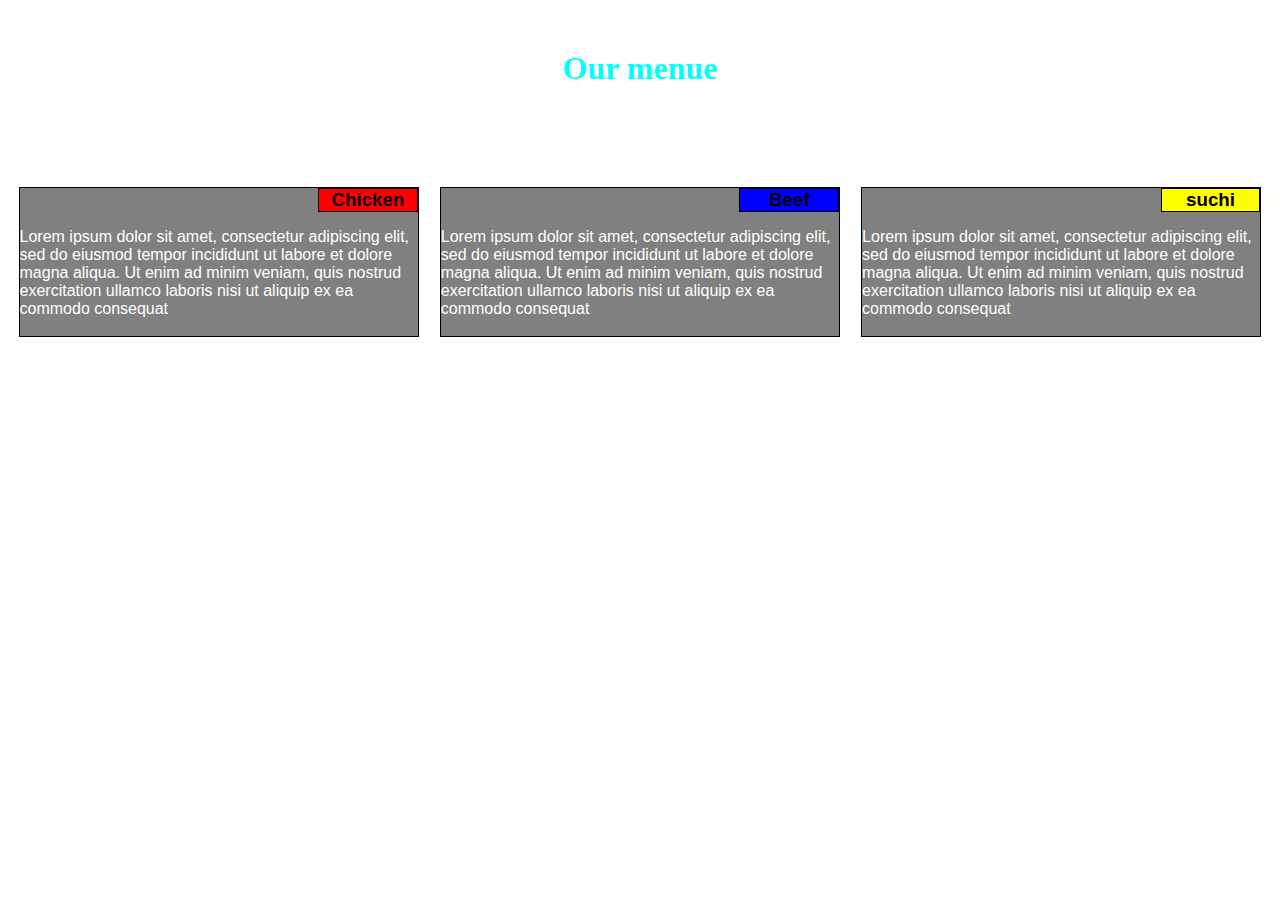
<file: index.html>
<!Doctype html>
<html lang="en">
<head>
<meta charset="utf-8" >
    <meta name="viewport" content="width=device-width, initial-scale=1">
    <title>Module 2 Assignment solution</title>
    <link rel="stylesheet" href="External.css">
        <style>
            
    </style>
    
</head>
                            <body>
                                <h1>Our menue</h1>
                                <article>
                              
                                <div class="col-lg-4 col-md-6 col-ld-12"> 
                                    
                                     <div class="L">
                                         <h3  id="c">Chicken</h3>
                                       
                               <p class="A">   Lorem ipsum dolor sit amet, consectetur adipiscing elit, sed do eiusmod tempor incididunt ut labore et dolore magna aliqua. Ut enim ad minim veniam, quis nostrud exercitation ullamco laboris nisi ut aliquip ex ea commodo consequat</p>
                                     </div>   
                                </div>
                           
                                <div class="col-lg-4 col-md-6 col-ld-12">
                                     <div class="L"> 
                                         <h3 id="B" >Beef</h3>
                                               <p class="A">   Lorem ipsum dolor sit amet, consectetur adipiscing elit, sed do eiusmod tempor incididunt ut labore et dolore magna aliqua. Ut enim ad minim veniam, quis nostrud exercitation ullamco laboris nisi ut aliquip ex ea commodo consequat</p>
                                    </div>
                                </div>
                                
                                <div class="col-lg-4 col-md-12 col-ld-12">
                                     <div class="L">
                                         <h3  id="s">suchi</h3>
                                    
                                    <p class="A"> 
                    
                                        Lorem ipsum dolor sit amet, consectetur adipiscing elit, sed do eiusmod tempor incididunt ut labore et dolore magna aliqua. Ut enim ad minim veniam, quis nostrud exercitation ullamco laboris nisi ut aliquip ex ea commodo consequat</p>
                                    </div>
                                </div>
                               </article>
                               
                                
                                
                                
                            </body>
</html>
</file>
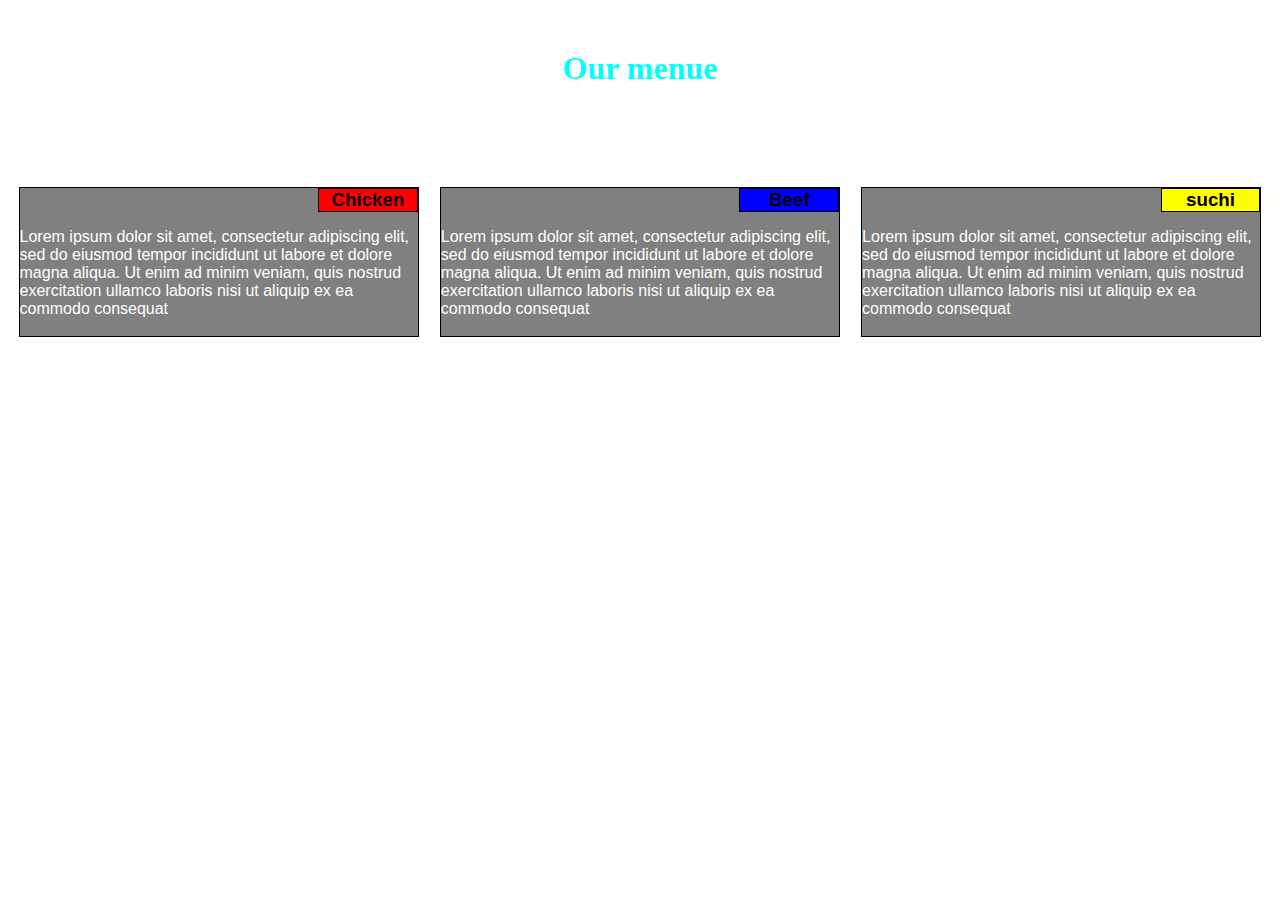
<file: Untitled-1.html>
<!Doctype html>
<html lang="en">
<head>
<meta charset="utf-8" >
    <meta name="viewport" content="width=device-width, initial-scale=1">
    <title>Module 2 Assignment solution</title>
    <link rel="stylesheet" href="External.css">
        <style>
            
    </style>
    
</head>
                            <body>
                                <h1>Our menue</h1>
                                <article>
                              
                                <div class="col-lg-4 col-md-6 col-ld-12"> 
                                    
                                     <div class="L">
                                         <h3  id="c">Chicken</h3>
                                       
                               <p class="A">   Lorem ipsum dolor sit amet, consectetur adipiscing elit, sed do eiusmod tempor incididunt ut labore et dolore magna aliqua. Ut enim ad minim veniam, quis nostrud exercitation ullamco laboris nisi ut aliquip ex ea commodo consequat</p>
                                     </div>   
                                </div>
                           
                                <div class="col-lg-4 col-md-6 col-ld-12">
                                     <div class="L"> 
                                         <h3 id="B" >Beef</h3>
                                               <p class="A">   Lorem ipsum dolor sit amet, consectetur adipiscing elit, sed do eiusmod tempor incididunt ut labore et dolore magna aliqua. Ut enim ad minim veniam, quis nostrud exercitation ullamco laboris nisi ut aliquip ex ea commodo consequat</p>
                                    </div>
                                </div>
                                
                                <div class="col-lg-4 col-md-12 col-ld-12">
                                     <div class="L">
                                         <h3  id="s">suchi</h3>
                                    
                                    <p class="A"> 
                    
                                        Lorem ipsum dolor sit amet, consectetur adipiscing elit, sed do eiusmod tempor incididunt ut labore et dolore magna aliqua. Ut enim ad minim veniam, quis nostrud exercitation ullamco laboris nisi ut aliquip ex ea commodo consequat</p>
                                    </div>
                                </div>
                               </article>
                               
                                
                                
                                
                            </body>
</html>
</file>
<file: External.css>
/*base style*/
*{box-sizing: border-box;}
h1{
    color: aqua;
    margin-top: 50px;
    margin-bottom: 100px;
    text-align: center;
    
}
#c{
    color: black;
     text-align: center;
     border:1px solid black;
        background-color: red;

    position: relative;
    right: -75%;
    width: 25%;
   margin-top: 0px;
     margin-bottom: 0px;
    
   
    
     
}
#B{
    color: black;
     text-align: center;
     border:1px solid black;
        background-color: blue;
    position: relative;
  right: -75%;
    width: 25%;
    margin-top: 0px;
     margin-bottom: 0px;
}
#s{
    color: black;
     text-align: center;
     border:1px solid black;
        background-color:yellow;
    position: relative;
    right: -75%;
    width: 25%;
    margin-top: 0px;
    margin-bottom: 0px;
    
  
}


.L{
 border: 1px solid black;
 background-color: gray;
 width:95%;
 height: 150px;
 font-family: Helvetica;
 color: white;
     margin-left: auto;
    margin-right: auto;
} 

/*large devices*/
 
@media (min-width: 992px) {
  .col-lg-1, .col-lg-2, .col-lg-3, .col-lg-4, .col-lg-5, .col-lg-6, .col-lg-7, .col-lg-8, .col-lg-9, .col-lg-10, .col-lg-11, .col-lg-12 {
    float: left;
    
  }
  .col-lg-1 {
    width: 8.33%;
  }
  .col-lg-2 {
    width: 16.66%;
  }
  .col-lg-3 {
    width: 25%;
  }
  .col-lg-4 {
    width: 33.33%;
  }
  .col-lg-5 {
    width: 41.66%;
  }
  .col-lg-6 {
    width: 50%;
  }
  .col-lg-7 {
    width: 58.33%;
  }
  .col-lg-8 {
    width: 66.66%;
  }
  .col-lg-9 {
    width: 74.99%;
  }
  .col-lg-10 {
    width: 83.33%;
  }
  .col-lg-11 {
    width: 91.66%;
  }
  .col-lg-12 {
    width: 100%;
  }
}

/********** Medium devices only **********/
@media (min-width: 768px) and (max-width: 991px) {
  .col-md-1, .col-md-2, .col-md-3, .col-md-4, .col-md-5, .col-md-6, .col-md-7, .col-md-8, .col-md-9, .col-md-10, .col-md-11, .col-md-12 {
    float: left;
      padding-bottom: 20px;
   
  }
  .col-md-1 {
    width: 8.33%;
  }
  .col-md-2 { 
    width: 16.66%;
  }
  .col-md-3 {
    width: 25%;
  }
  .col-md-4 {
    width: 33.33%;
  }
  .col-md-5 {
    width: 41.66%;
  }
  .col-md-6 {
    width: 50%;
  }
  .col-md-7 {
    width: 58.33%;
  }
  .col-md-8 {
    width: 66.66%;
  }
  .col-md-9 {
    width: 74.99%;
  }
  .col-md-10 {
    width: 83.33%;
  }
  .col-md-11 {
    width: 91.66%;
  }
  .col-md-12 {
    width: 100%;
  }
}
/**************************************/
@media  (max-width: 767px) {
  .col-ld-1, .col-ld-2, .col-ld-3, .col-ld-4, .col-ld-5, .col-ld-6, .col-ld-7, .col-ld-8, .col-ld-9, .col-ld-10, .col-ld-11, .col-ld-12 {
    float: left;
      padding-bottom: 20px;
   
  }
  .col-ld-1 {
    width: 8.33%;
  }
  .col-ld-2 { 
    width: 16.66%;
  }
  .col-ld-3 {
    width: 25%;
  }
  .col-ld-4 {
    width: 33.33%;
  }
  .col-ld-5 {
    width: 41.66%;
  }
  .col-ld-6 {
    width: 50%;
  }
  .col-ld-7 {
    width: 58.33%;
  }
  .col-ld-8 {
    width: 66.66%;
  }
  .col-ld-9 {
    width: 74.99%;
  }
  .col-ld-10 {
    width: 83.33%;
  }
  .col-ld-11 {
    width: 91.66%;
  }
  .col-ld-12 {
    width: 100%;
  }
}
</file>
